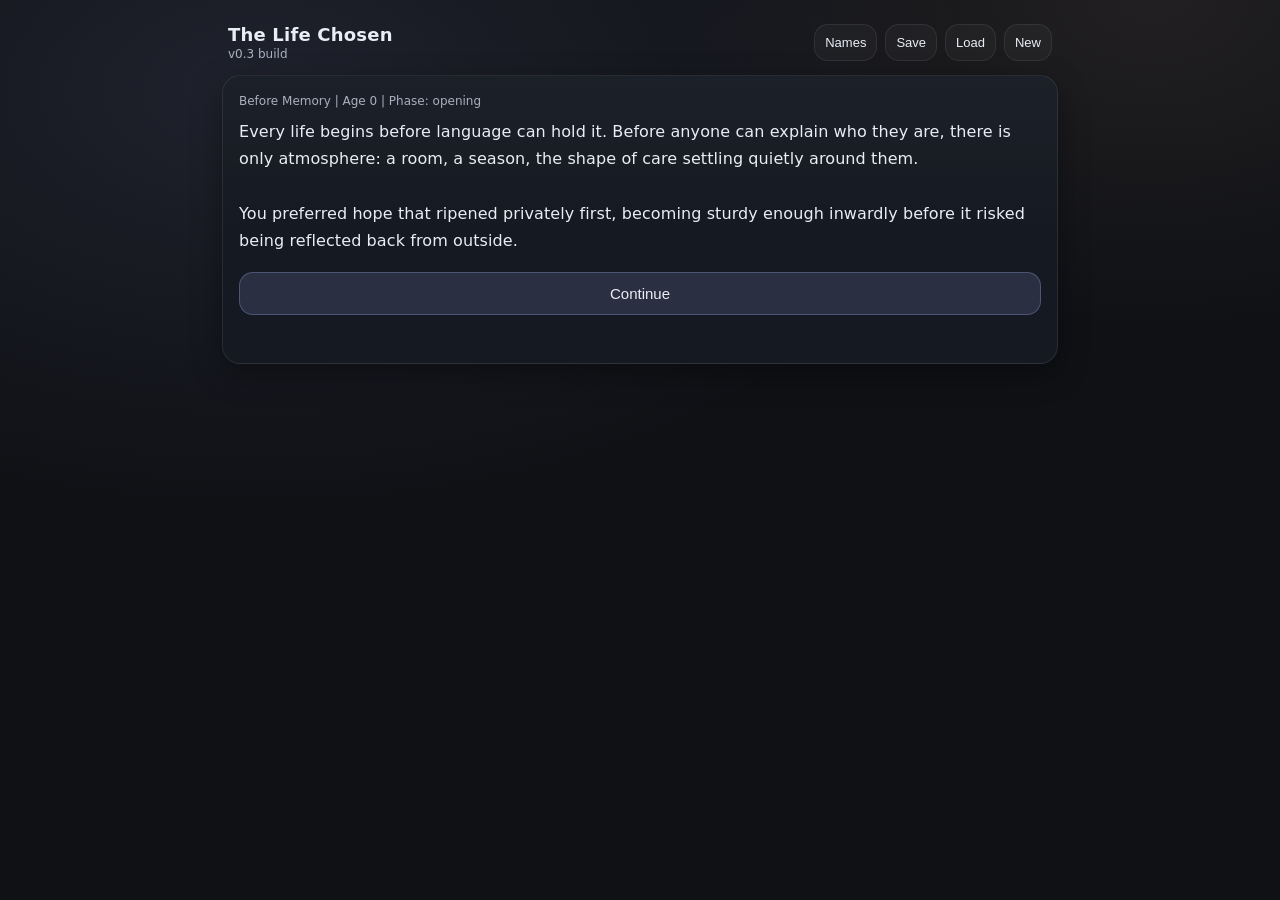
<file: index.html>
<!doctype html>
<html lang="en">
<head>
  <meta charset="utf-8" />
  <meta name="viewport" content="width=device-width, initial-scale=1" />
  <title>The Life Chosen - v0.3</title>
  <link rel="stylesheet" href="src/styles/style.css" />
  <link rel="manifest" href="src/system/manifest.webmanifest" />
  <meta name="theme-color" content="#111111" />
  <link rel="apple-touch-icon" href="src/assets/icons/icon-192.png" />
</head>
<body>
  <main id="app" class="app">
    <header class="topbar">
      <div class="brand">
        <div class="title">The Life Chosen</div>
        <div class="subtitle">v0.3 build</div>
      </div>

      <div class="topbar-actions">
        <button id="btnBack" class="btn ghost" type="button" hidden>Back</button>
        <button id="btnNames" class="btn ghost" type="button">Names</button>
        <button id="btnSave" class="btn ghost" type="button">Save</button>
        <button id="btnLoad" class="btn ghost" type="button">Load</button>
        <button id="btnNew" class="btn ghost" type="button">New</button>
      </div>
    </header>

    <section class="card">
      <div id="meta" class="meta"></div>
      <div id="text" class="text"></div>
      <div id="choices" class="choices"></div>

      <div class="footer">
        <div id="toast" class="toast" aria-live="polite"></div>
      </div>
    </section>
  </main>

  <!-- State -->
  <script src="src/content/data/state/defaults.js"></script>
  <script src="src/content/data/state/migrations.js"></script>

  <!-- Core -->
  <script src="src/content/data/core/callbacks.js"></script>
  <script src="src/content/data/core/driftProfiles.js"></script>
  <script src="src/content/data/core/systems.js"></script>

  <!-- Backgrounds -->
  <script src="src/content/data/backgrounds/bg.stableMiddleClass.js"></script>
  <script src="src/content/data/backgrounds/bg.divorcedParents.js"></script>
  <script src="src/content/data/backgrounds/bg.financialStruggle.js"></script>
  <script src="src/content/data/backgrounds/bg.wealthyDistant.js"></script>
  <script src="src/content/data/backgrounds/bg.urbanInnerCityUpbringing.js"></script>
  <script src="src/content/data/backgrounds/bg.overprotectiveParents.js"></script>
  <script src="src/content/data/backgrounds/bg.neglectfulHousehold.js"></script>
  <script src="src/content/data/backgrounds/bg.ruralIsolation.js"></script>
  <script src="src/content/data/backgrounds/bg.prodigy.js"></script>
  <script src="src/content/data/backgrounds/bg.immigrantHousehold.js"></script>
  <script src="src/content/data/backgrounds/index.js"></script>

  <!-- Start -->
  <script src="src/content/data/start/scenes.intro.js"></script>

  <!-- Chapter 1 -->
  <script src="src/content/data/chapter1/scenes.firstMeeting.js"></script>
  <script src="src/content/data/chapter1/scenes.earlyBond.js"></script>
  <script src="src/content/data/chapter1/scenes.childhoodConflict.js"></script>
  <script src="src/content/data/chapter1/scenes.meaningfulMoment.js"></script>
  <script src="src/content/data/chapter1/scenes.meanwhile.js"></script>

  <!-- Chapter 2 -->
  <script src="src/content/data/chapter2/scenes.newEnvironment.js"></script>
  <script src="src/content/data/chapter2/scenes.routineFormation.js"></script>
  <script src="src/content/data/chapter2/scenes.familiarDifferent.js"></script>
  <script src="src/content/data/chapter2/scenes.proximity.js"></script>
  <script src="src/content/data/chapter2/scenes.socialFriction.js"></script>
  <script src="src/content/data/chapter2/scenes.selfAwareness.js"></script>
  <script src="src/content/data/chapter2/scenes.dreamCouple.js"></script>
  <script src="src/content/data/chapter2/scenes.almostConfession.js"></script>
  <script src="src/content/data/chapter2/scenes.graduation.js"></script>
  <script src="src/content/data/chapter2/scenes.divergingPaths.js"></script>
  <script src="src/content/data/chapter2/scenes.meanwhile.js"></script>

  <!-- Chapter 3 -->
  <script src="src/content/data/chapter3/scenes.thresholdOfIndependence.js"></script>
  <script src="src/content/data/chapter3/scenes.earlyMomentum.js"></script>
  <script src="src/content/data/chapter3/scenes.pathsTakingShape.js"></script>
  <script src="src/content/data/chapter3/scenes.distanceAndCloseness.js"></script>
  <script src="src/content/data/chapter3/scenes.quietConflicts.js"></script>
  <script src="src/content/data/chapter3/scenes.definingMoments.js"></script>
  <script src="src/content/data/chapter3/scenes.unstableGround.js"></script>

  <!-- Scene aggregator -->
  <script src="src/content/data/scenes.js"></script>

  <!-- Engine last -->
  <script src="src/core/game.js"></script>
  <script>
    if ("serviceWorker" in navigator) {
      window.addEventListener("load", () => {
        navigator.serviceWorker.register("src/system/sw.js", { scope: "./" })
          .then(() => console.log("Service Worker registered"))
          .catch(err => console.error("SW registration failed:", err));
      });
    }
  </script>
</body>
</html>
</file>
<file: src/styles/style.css>
:root{
  --bg: #0f1115;
  --card: #151a22;
  --text: #e9edf5;
  --muted: #a8b0c0;
  --border: rgba(255,255,255,0.08);
  --shadow: 0 10px 30px rgba(0,0,0,0.35);
  --radius: 18px;
}

*{ box-sizing: border-box; }
html, body{
  height: 100%;
  margin: 0;
  background: radial-gradient(1200px 700px at 20% 10%, rgba(170,180,255,0.10), transparent 60%),
              radial-gradient(900px 600px at 90% 0%, rgba(255,200,180,0.08), transparent 55%),
              var(--bg);
  color: var(--text);
  font-family: system-ui, -apple-system, Segoe UI, Roboto, Ubuntu, Cantarell, "Helvetica Neue", Arial, sans-serif;
}

.app{
  max-width: 860px;
  margin: 0 auto;
  padding: 14px 12px 40px;
}

.topbar{
  display: flex;
  align-items: center;
  justify-content: space-between;
  gap: 12px;
  padding: 10px 6px 14px;
}

.brand .title{
  font-size: 18px;
  font-weight: 700;
  letter-spacing: 0.2px;
}
.brand .subtitle{
  font-size: 12px;
  color: var(--muted);
  margin-top: 2px;
}

.topbar-actions{
  display: flex;
  gap: 8px;
}

.card{
  background: linear-gradient(180deg, rgba(255,255,255,0.03), transparent 55%), var(--card);
  border: 1px solid var(--border);
  border-radius: var(--radius);
  box-shadow: var(--shadow);
  padding: 18px 16px;
}

.meta{
  color: var(--muted);
  font-size: 12px;
  display: flex;
  gap: 10px;
  flex-wrap: wrap;
  margin-bottom: 10px;
}

.text{
  font-size: 16px;
  line-height: 1.7;
  letter-spacing: 0.1px;
  white-space: pre-wrap;
}

.choices{
  display: grid;
  gap: 10px;
  margin-top: 18px;
}

.btn{
  border: 1px solid var(--border);
  background: rgba(255,255,255,0.03);
  color: var(--text);
  padding: 12px 12px;
  border-radius: 14px;
  font-size: 15px;
  text-align: left;
  cursor: pointer;
  transition: transform 0.02s ease, background 0.15s ease, border 0.15s ease;
}
.btn:active{ transform: translateY(1px); }
.btn:hover{ background: rgba(255,255,255,0.06); }

.btn.primary{
  background: rgba(170,180,255,0.14);
  border-color: rgba(170,180,255,0.28);
  text-align: center;
}
.btn.ghost{
  padding: 10px 10px;
  font-size: 13px;
  text-align: center;
}

.footer{
  margin-top: 14px;
  display: flex;
  align-items: center;
  justify-content: space-between;
  gap: 10px;
}

.hidden{ display: none !important; }

.toast{
  font-size: 12px;
  color: var(--muted);
  min-height: 16px;
}
</file>
